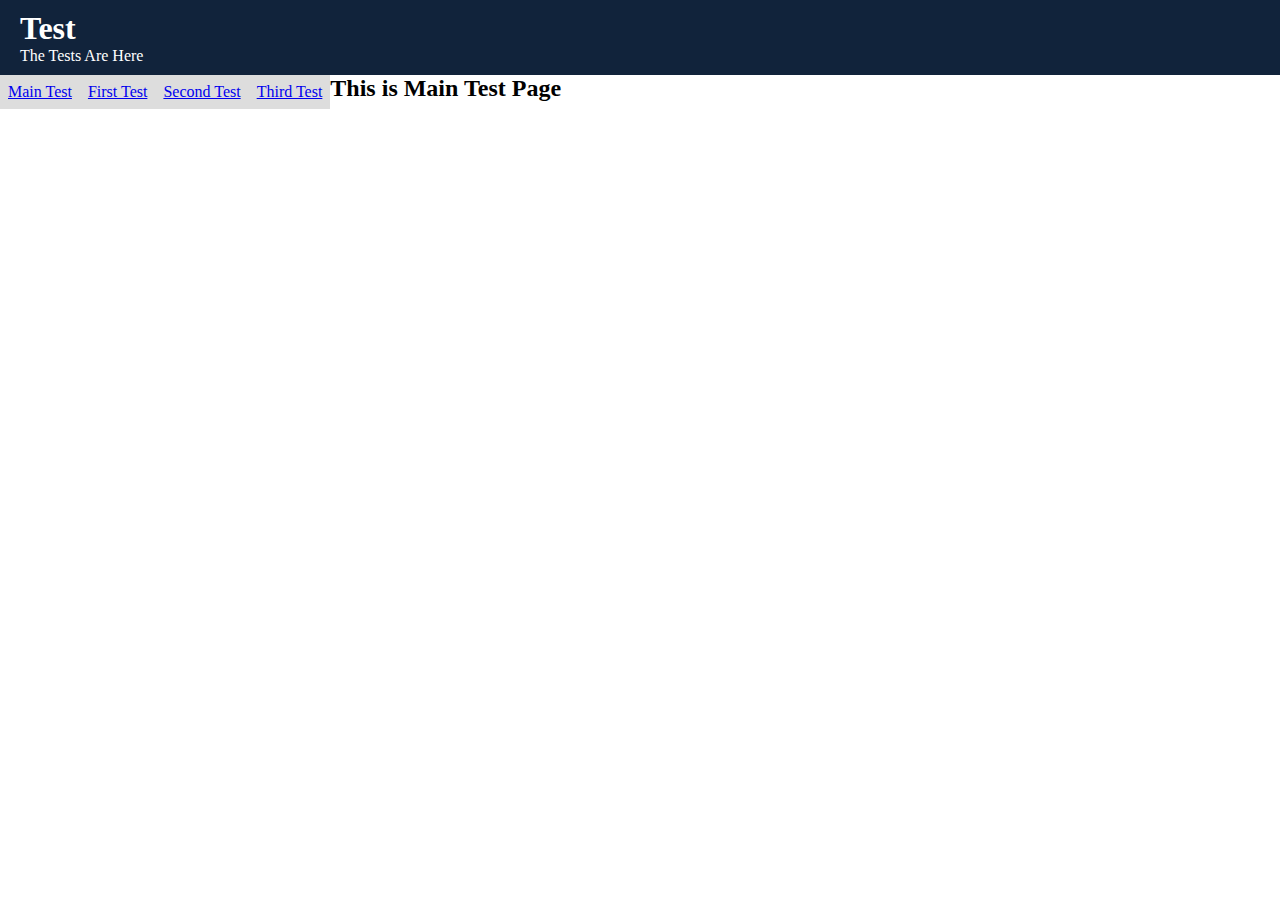
<file: docs/index.html>
<!DOCTYPE html>
<html lang="en">
    <head>
        <meta charset="UTF-8">
        <title>Test</title>
        <link rel='stylesheet' type='text/css' href="test.css">
        <script>
          document.createElement("article");
          document.createElement("aside");
          document.createElement("footer");
          document.createElement("header");
          document.createElement("main");
          document.createElement("nav");
          document.createElement("section");
        </script>
        <script src="https://ajax.googleapis.com/ajax/libs/jquery/2.1.3/jquery.min.js">
        </script>
        <script src="header.js">
        </script>
    </head>
    <body>
        <header>
          <div class="header">
          </div>
        </header>

        <main>
          <h2>This is Main Test Page</h2>
        </main>
    </body>
</html>
</file>
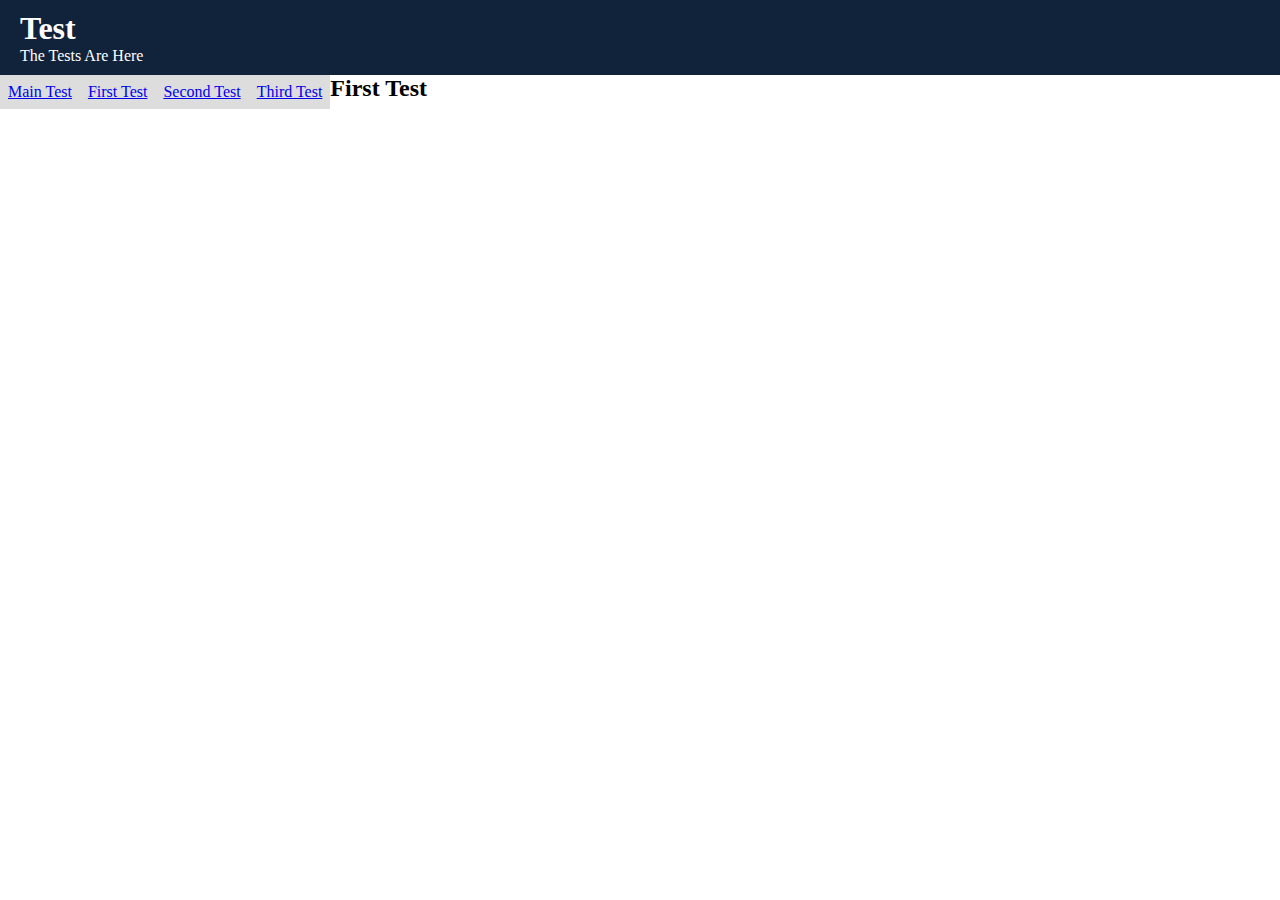
<file: docs/first.html>
<!DOCTYPE html>
<html lang="en">
    <head>
        <meta charset="UTF-8">
        <title> First Test </title>
        <link rel='stylesheet' type='text/css' href="test.css">
        <script>
          document.createElement("article");
          document.createElement("aside");
          document.createElement("footer");
          document.createElement("header");
          document.createElement("main");
          document.createElement("nav");
          document.createElement("section");
        </script>
        <script src="https://ajax.googleapis.com/ajax/libs/jquery/2.1.3/jquery.min.js">
        </script>
        <script src="header.js">
        </script>
    </head>
    <body>
      <header>
        <div class="header">
        </div>
      </header>

        <main>
          <h2>First Test</h2>
        </main>
    </body>
</html>
</file>
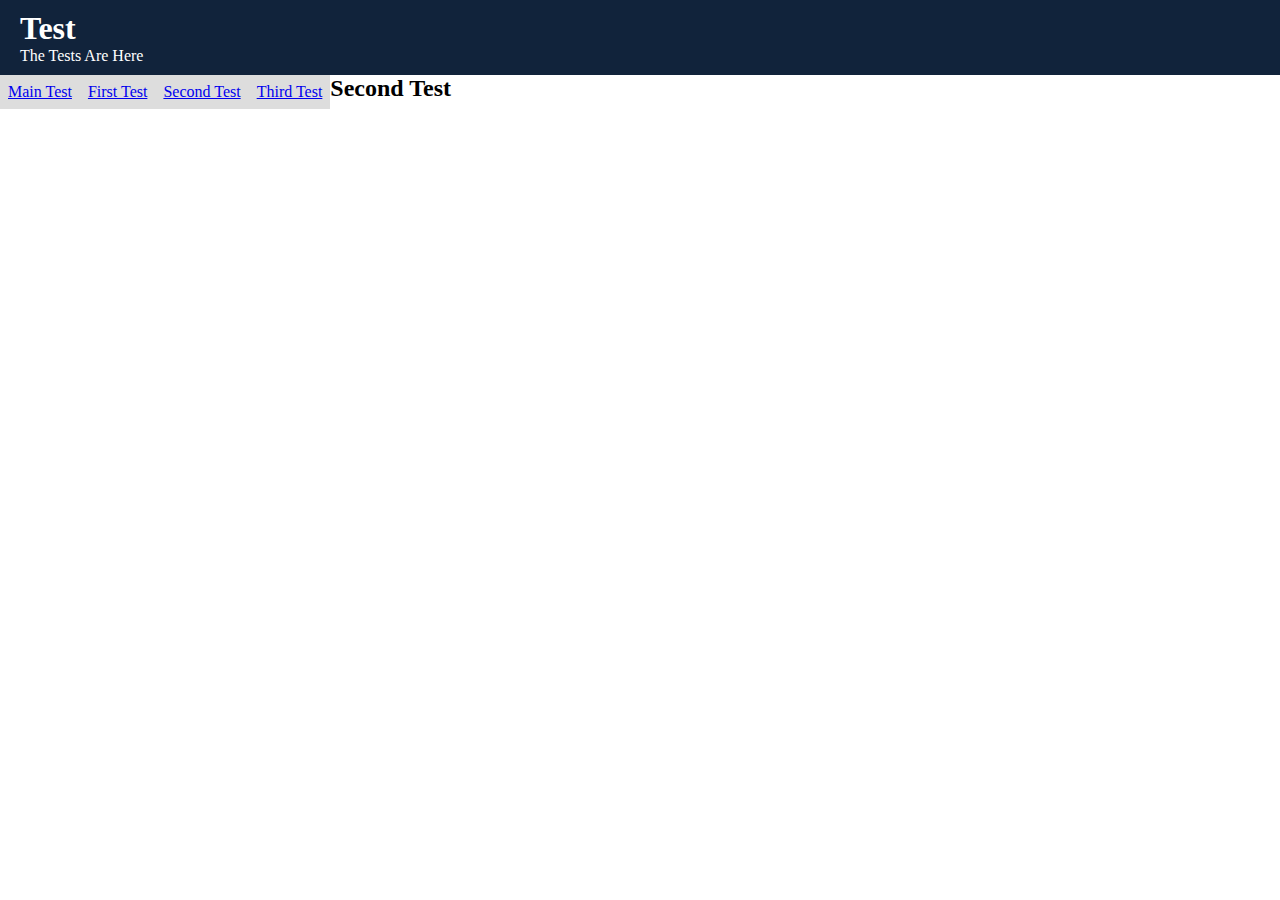
<file: docs/second.html>
<!DOCTYPE html>
<html lang="en">
    <head>
        <meta charset="UTF-8">
        <title>Second Test</title>
        <link rel='stylesheet' type='text/css' href="test.css">
        <script>
          document.createElement("article");
          document.createElement("aside");
          document.createElement("footer");
          document.createElement("header");
          document.createElement("main");
          document.createElement("nav");
          document.createElement("section");
        </script>
        <script src="https://ajax.googleapis.com/ajax/libs/jquery/2.1.3/jquery.min.js">
        </script>
        <script src="header.js">
        </script>
    </head>
    <body>
      <header>
        <div class="header">
        </div>
      </header>

        <main>
          <h2>Second Test</h2>
        </main>
    </body>
</html>
</file>
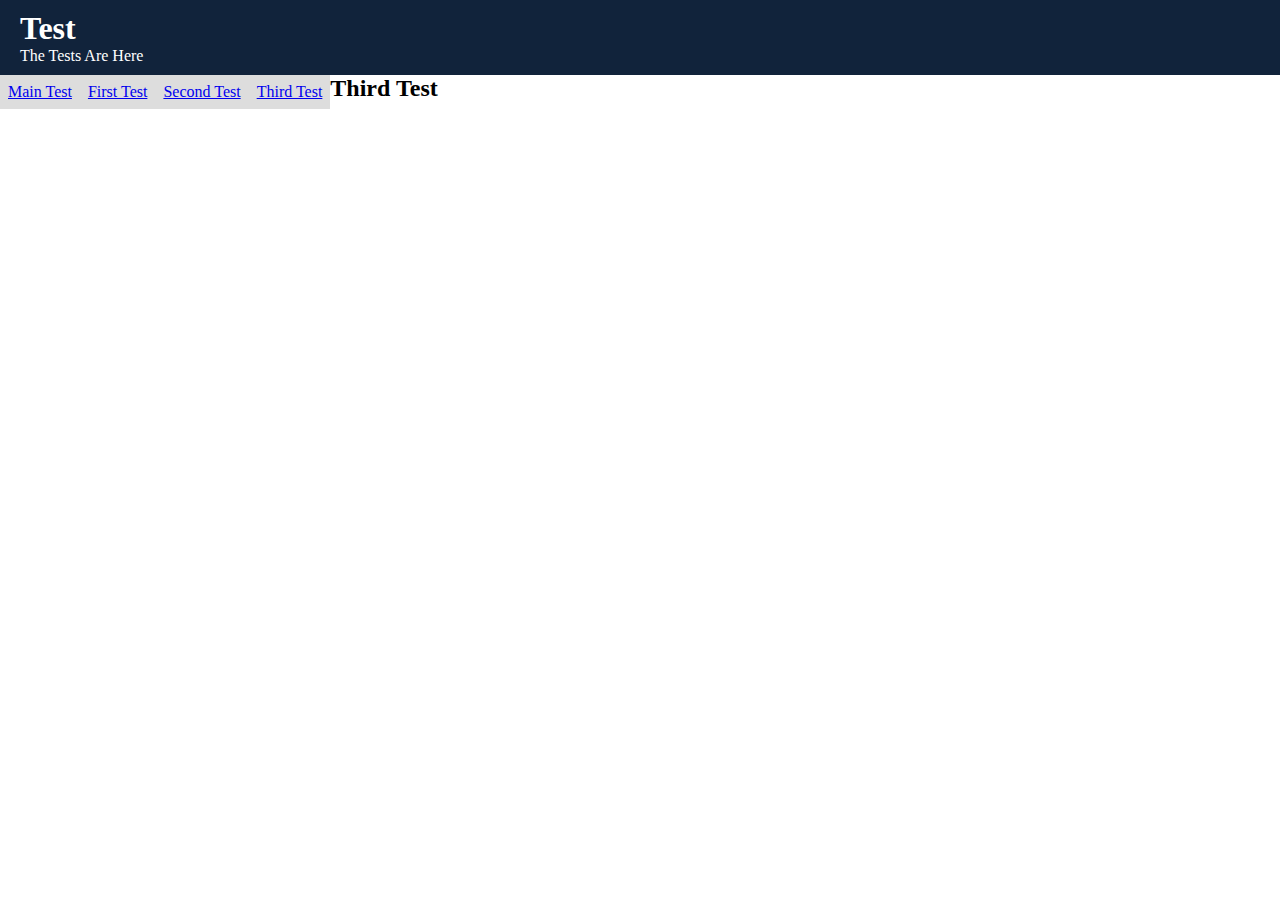
<file: docs/third.html>
<!DOCTYPE html>
<html lang="en">
    <head>
        <meta charset="UTF-8">
        <title>Third Test</title>
        <link rel='stylesheet' type='text/css' href="test.css">
        <script>
          document.createElement("article");
          document.createElement("aside");
          document.createElement("footer");
          document.createElement("header");
          document.createElement("main");
          document.createElement("nav");
          document.createElement("section");
        </script>
        <script src="https://ajax.googleapis.com/ajax/libs/jquery/2.1.3/jquery.min.js">
        </script>
        <script src="header.js">
        </script>
    </head>
    <body>
      <header>
        <div class="header">
        </div>
      </header>

        <main>
          <h2>Third Test</h2>
        </main>
    </body>
</html>
</file>
<file: docs/test.css>
@charset "UTF-8";

article, aside, footer, header, main, nav, section {
  display: block;
}

html, body, h1, h2, h3, ul, li, a, p,
article, aside, footer, header, main, nav, section {
  padding: 0;
  margin: 0;
}

ul {
  list-style-type: none;
  margin: 2;
  padding: 5;
}

li {
  float: left;
}

a {
  display: block;
  padding: 8px;
  background-color: #dddddd;
}

.headers {
  background-color: #11233b;
  color: white;
  padding: 10px 20px;
}
</file>
